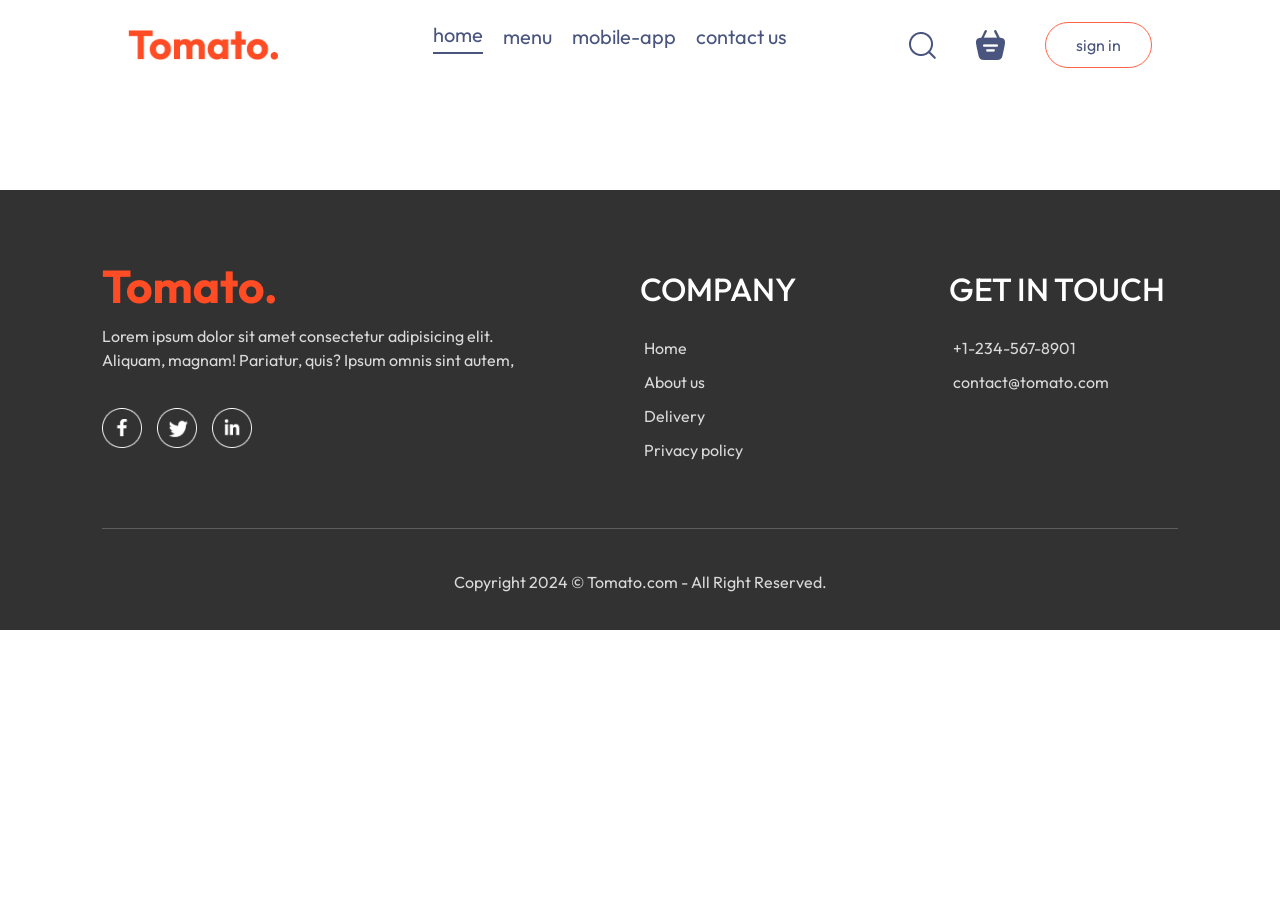
<file: index.html>
<!doctype html>
<html lang="en">
  <head>
    <meta charset="UTF-8" />
    <link rel="icon" type="image/svg+xml" href="/vite.svg" />
    <meta name="viewport" content="width=device-width, initial-scale=1.0" />
    <link href="https://cdn.jsdelivr.net/npm/bootstrap@5.3.3/dist/css/bootstrap.min.css" rel="stylesheet" integrity="sha384-QWTKZyjpPEjISv5WaRU9OFeRpok6YctnYmDr5pNlyT2bRjXh0JMhjY6hW+ALEwIH" crossorigin="anonymous">
    <title>Tomato</title>
    <script type="module" crossorigin src="/assets/index-D2O4QHbJ.js"></script>
    <link rel="stylesheet" crossorigin href="/assets/index-Bv0OXZze.css">
  </head>
  <body>
    <div id="root"></div>
    <script src="https://cdn.jsdelivr.net/npm/bootstrap@5.3.3/dist/js/bootstrap.bundle.min.js" integrity="sha384-YvpcrYf0tY3lHB60NNkmXc5s9fDVZLESaAA55NDzOxhy9GkcIdslK1eN7N6jIeHz" crossorigin="anonymous"></script>
  </body>
</html>
</file>
<file: assets/index-Bv0OXZze.css>
@import"https://fonts.googleapis.com/css2?family=Outfit:wght@100..900&display=swap";.navbar{padding:20px 0;display:flex;justify-content:space-between;align-items:center}.navbar .logo{width:150px}.navbar-menu{display:flex;align-items:center;list-style:none;gap:20px;color:#49557e;font-size:20px}.navbar-right{display:flex;align-items:center;gap:40px}.navbar button{background:transparent;font-size:16px;color:#49557e;border:1px solid tomato;padding:10px 30px;border-radius:50px;cursor:pointer}.navbar button:hover{background-color:#fff4f2}.navbar .active{padding-bottom:2px;border-bottom:2px solid #49557e}.navbar li{cursor:pointer}.navbar-search-icon{position:relative}.navbar-search-icon .dot{position:absolute;min-width:10px;min-height:10px;background-color:tomato;border-radius:5px;top:-8px;right:-8px}@media (max-width:1050px){.navbar .logo{width:140px}.navbar-menu{gap:20px;font-size:17px}.navbar-right{gap:30px}.navbar-right img{width:22px}.navbar-right button{padding:8px 25px}}@media (max-width:900px){.navbar .logo{width:120px}.navbar-menu{gap:15px;font-size:16px}.navbar-right{gap:20px}.navbar-right img{width:20px}.navbar-right button{padding:7px 20px;font-size:15px}}@media (max-width:750px){.navbar-menu{display:none}}.header{height:34vw;margin:30px auto;background:url(/header_img.png) no-repeat;background-size:contain;position:relative}.header-contents{position:absolute;display:flex;flex-direction:column;align-items:start;gap:1.5vw;max-width:50%;bottom:10%;left:6vw;animation:fadeIn 5s}.header-contents h2{font-weight:500;color:#fff;font-size:max(4.5vw,22px)}.header-contents p{color:#fff;font-size:15px}.header-contents button{border:none;color:#747474;font-weight:500;padding:1vw 2.3vw;background-color:#fff;font-size:max(1vw,13px);border-radius:50px}@media (max-width:1050px){.header{height:38vw}.header-contents{max-width:45%}}@media (max-width:750px){.header-contents{max-width:55%}.header-contents p{display:none}.header-contents button{padding:2vw 4vw;margin-bottom:14px}}.explore-menu{display:flex;flex-direction:column;gap:20px}.explore-menu h1{color:#262626;font-weight:500}.explore-menu-text{max-width:60%;columns:#808080}.explore-menu-list{display:flex;justify-content:space-between;align-items:center;gap:30px;text-align:center;margin:20px 0;overflow:scroll}.explore-menu-list::-webkit-scrollbar{display:none}.explore-menu-list-item img{margin-top:10px;color:#747474;font-size:max(1.4vw,16px);cursor:pointer;border-radius:50%}.explore-menu-list-item hr{margin:10px 0;height:2px;background-color:#e2e2e2;border:none}.explore-menu-list-item .active{border:4px solid tomato;padding:2px}@media (max-width:1050px){.explore-menu-text{max-width:100%;font-size:14px}}.food-display{margin-top:30px}.food-display h2{font-size:max(2vw,24px);font-weight:600}.food-display-list{display:grid;grid-template-columns:repeat(auto-fill,minmax(240px,1fr));margin-top:30px;gap:30px;row-gap:50px}.food-item{width:100%;margin:auto;border-radius:15px;box-shadow:0 0 10px #00000015;transition:fadeIn 1s}.food-item-image{width:100%;border-radius:15px 15px 0 0}.food-item-info{padding:20px}.food-item-name-rating{display:flex;justify-content:space-between;align-items:center;margin-bottom:10px}.food-item-name-rating p{font-size:20px;font-weight:500}.food-item-name-rating img{width:70px}.food-item-desc{color:#676767;font-size:12px}.food-item-price{color:tomato;font-size:22px;font-weight:500;margin:10px 0}.food-item-img-container{position:relative}.food-item-img-container .add{width:35px;position:absolute;bottom:15px;right:15px;cursor:pointer;border-radius:50%}.food-item-counter{position:absolute;bottom:15px;right:15px;display:flex;align-items:center;gap:10px;padding:6px;border-radius:50px;background-color:#fff}.food-item-counter img{width:30px}.food-item-counter p{margin-bottom:0}.app-download{margin:100px auto auto;font-size:max(3vw,20px);text-align:center;font-weight:500}.app-download-plateforms{display:flex;justify-content:center;gap:max(2vw,10px);margin-top:40px}.app-download-plateforms img{width:max(30vw,120px);max-width:180px;transition:.5s;cursor:pointer}.app-download-plateforms img:hover{transform:scale(1.05)}.cart{margin-top:100px}.cart-items-title{display:grid;grid-template-columns:1fr 1.5fr 1fr 1fr 1fr .5fr;align-items:center;color:gray;font-size:max(1vw,15px)}.cart-items-item{margin:10px 0;color:#000}.cart-items-item img{width:50px}.cart-items-item p{margin-top:15px;margin-bottom:1rem}.cart hr{height:2px;background-color:#c4c3c3;border:none}.cart-items-item .cross{cursor:pointer}.cart-bottom{margin-top:80px;display:flex;justify-content:space-between;gap:max(12vw,20px)}.cart-total{flex:1;display:flex;flex-direction:column;gap:20px}.cart-total-details{display:flex;justify-content:space-between;color:#555}.cart-total hr{margin:10px 0}.cart-total button{border:none;color:#fff;background-color:tomato;width:max(15vw,280px);padding:12px 0;border-radius:4px;cursor:pointer}.cart-promocode{flex:1}.cart-promocode p{color:#555}.cart-promocode-input{margin-top:10px;display:flex;justify-content:space-between;align-items:center;background-color:#eaeaea;border-radius:4px}.cart-promocode-input input{background:transparent;border:none;outline:none;padding-left:10px}.cart-promocode-input button{width:max(10vw,150px);padding:12px 5px;background-color:#000;border:none;color:#fff;border-radius:4px}@media (max-width:750px){.cart-bottom{flex-direction:column-reverse}.cart-promocode{justify-content:start}}.place-order{display:flex;align-items:start;justify-content:space-between;gap:50px;margin-top:100px}.place-order-left{width:100%;max-width:max(30%,500px)}.place-order-left .title{font-size:30px;font-weight:600;margin-bottom:50px}.place-order-left input{margin-bottom:15px;width:100%;padding:10px;border:1px solid #c5c5c5;border-radius:4px;outline-color:tomato}.place-order-left .multi-fields{display:flex;gap:10px}.place-order-right{width:100%;max-width:max(40%,500px)}.place-order .cart-total button{margin-top:30px}.footer{color:#d9d9d9;background-color:#323232;display:flex;flex-direction:column;align-items:center;gap:20px;padding:20px 8vw;padding-top:80px;margin-top:100px}.footer-content{width:100%;display:grid;grid-template-columns:2fr 1fr 1fr;gap:80px}.footer-content-left,.footer-content-center,.footer-content-right{display:flex;flex-direction:column;align-items:start;gap:20px}.footer-content-left li,.footer-content-center li,.footer-content-right li{list-style:none;margin-bottom:10px;cursor:pointer}.footer-content-center h2,.footer-content-right h2{font-size:32px;color:#fff}.footer-content-center ul,.footer-content-right ul{padding-left:4px}.footer-social-icons img{width:40px;margin-right:15px}.footer hr{width:100%;height:2px;margin:20px 0}@media (max-width:750px){.footer-content{display:flex;flex-direction:column;gap:35px}.footer-copyright{text-align:center}}.login-popup{position:absolute;z-index:1;width:100%;height:100%;background-color:#00000090;display:grid}.login-popup-container{place-self:center;width:max(23vw,330px);color:gray;background-color:#fff;display:flex;flex-direction:column;gap:25px;padding:25px 30px;border-radius:8px;font-size:14px;animation:fadeIn .5s}.login-popup-title{display:flex;justify-content:space-between;align-items:center;color:#000}.login-popup-title img{width:16px;cursor:pointer}.login-popup-inputs{display:flex;flex-direction:column;gap:20px}.login-popup-inputs input{outline:none;border:1px solid #c9c9c9;padding:10px;border-radius:4px}.login-popup-container button{border:none;padding:10px;border-radius:4px;color:#fff;background-color:tomato;font-size:15px;cursor:pointer}.login-popup-condition{display:flex;align-items:start;gap:8px;margin-top:-15px}.login-popup-condition input{margin-top:5px}.login-popup p span{color:tomato;font-weight:500;cursor:pointer}*{padding:0;margin:0;box-sizing:border-box;font-family:outfit;scroll-behavior:smooth}body{min-height:100vh}a{text-decoration:none;color:inherit}.app{width:80%;margin:auto}
</file>
